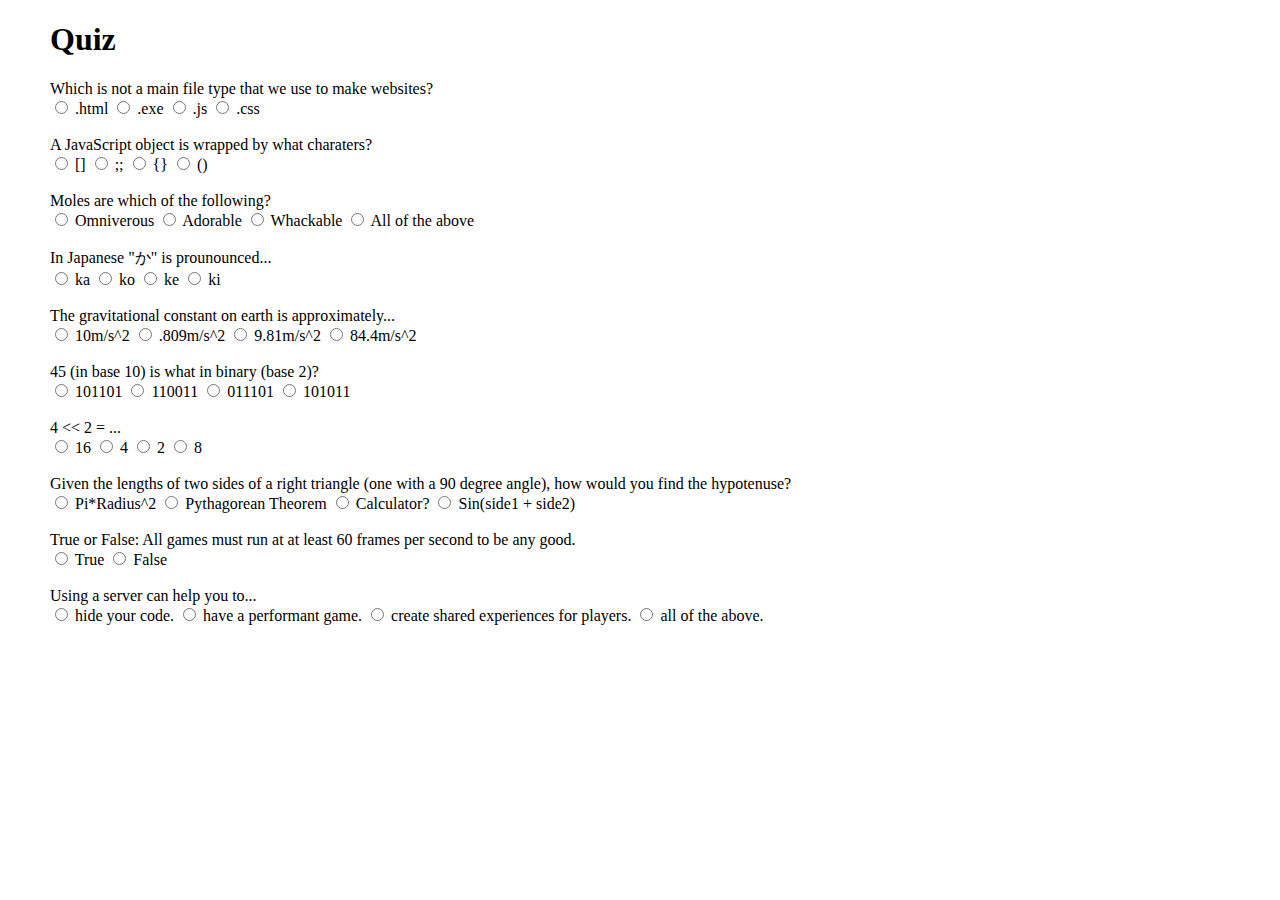
<file: index.html>
<!DOCTYPE html>
<html>
  <head>
    <meta charset="utf-8">
    <title>Quiz</title>
    <link rel="stylesheet" type="text/css" href="main.css"> 
  </head>
  <body onclick="checkAnswers();">
    <h1>Quiz</h1>
    <div id="quiz">
      <div id="question1">
        <div class="question">Which is not a main file type that we use to make websites?</div>
        <input type="radio" name="question1" value="a"/>
        <label>.html</label>
        <input type="radio" name="question1" value="b"/>
        <label>.exe</label>
        <input type="radio" name="question1" value="c"/>
        <label>.js</label>
        <input type="radio" name="question1" value="d"/>
        <label>.css</label>
      </div>
      <br />
      <div id="question2">
        <div class="question">A JavaScript object is wrapped by what charaters?</div>
        <input type="radio" name="question2" value="a"/>
        <label>[]</label>
        <input type="radio" name="question2" value="b"/>
        <label>;;</label>
        <input type="radio" name="question2" value="c"/>
        <label>{}</label>
        <input type="radio" name="question2" value="d"/>
        <label>()</label>
      </div>
      <br />
      <div id="question3">
        <div class="question">Moles are which of the following?</div>
        <input type="radio" name="question3" value="a"/>
        <label>Omniverous</label>
        <input type="radio" name="question3" value="b"/>
        <label>Adorable</label>
        <input type="radio" name="question3" value="c"/>
        <label>Whackable</label>
        <input type="radio" name="question3" value="d"/>
        <label>All of the above</label>
      </div>
      <br />
      <div id="question4">
        <div class="question">In Japanese "か" is prounounced...</div>
        <input type="radio" name="question4" value="a"/>
        <label>ka</label>
        <input type="radio" name="question4" value="b"/>
        <label>ko</label>
        <input type="radio" name="question4" value="c"/>
        <label>ke</label>
        <input type="radio" name="question4" value="d"/>
        <label>ki</label>
      </div>
      <br />
      <div id="question5">
        <div class="question">The gravitational constant on earth is approximately...</div>
        <input type="radio" name="question5" value="a"/>
        <label>10m/s^2</label>
        <input type="radio" name="question5" value="b"/>
        <label>.809m/s^2</label>
        <input type="radio" name="question5" value="c"/>
        <label>9.81m/s^2</label>
        <input type="radio" name="question5" value="d"/>
        <label>84.4m/s^2</label>
      </div>
      <br />
      <div id="question6">
        <div class="question">45 (in base 10) is what in binary (base 2)?</div>
        <input type="radio" name="question6" value="a"/>
        <label>101101</label>
        <input type="radio" name="question6" value="b"/>
        <label>110011</label>
        <input type="radio" name="question6" value="c"/>
        <label>011101</label>
        <input type="radio" name="question6" value="d"/>
        <label>101011</label>
      </div>
      <br />
      <div id="question7">
        <div class="question">4 << 2 = ...</div>
        <input type="radio" name="question7" value="a"/>
        <label>16</label>
        <input type="radio" name="question7" value="b"/>
        <label>4</label>
        <input type="radio" name="question7" value="c"/>
        <label>2</label>
        <input type="radio" name="question7" value="d"/>
        <label>8</label>
      </div>
      <br />
      <div id="question8">
        <div class="question">Given the lengths of two sides of a right triangle (one with a 90 degree angle), how would you find the hypotenuse?</div>
        <input type="radio" name="question8" value="a"/>
        <label>Pi*Radius^2</label>
        <input type="radio" name="question8" value="b"/>
        <label>Pythagorean Theorem</label>
        <input type="radio" name="question8" value="c"/>
        <label>Calculator?</label>
        <input type="radio" name="question8" value="d"/>
        <label>Sin(side1 + side2)</label>
      </div>
      <br />
      <div id="question9">
        <div class="question">True or False: All games must run at at least 60 frames per second to be any good.</div>
        <input type="radio" name="question9" value="a"/>
        <label>True</label>
        <input type="radio" name="question9" value="b"/>
        <label>False</label>
      </div>
      <br />
      <div id="question10">
        <div class="question">Using a server can help you to...</div>
        <input type="radio" name="question10" value="a"/>
        <label>hide your code.</label>
        <input type="radio" name="question10" value="b"/>
        <label>have a performant game.</label>
        <input type="radio" name="question10" value="c"/>
        <label>create shared experiences for players.</label>
        <input type="radio" name="question10" value="d"/>
        <label>all of the above.</label>
      </div>
    </div>
    <script src="jquery.js"></script>
    <script src="impress.js"></script>
    <!-- atom needs this to run -->
    <canvas></canvas>
    <script src="atom.js"></script>
    <script src="easel.js"></script>
    <script src="melon.js"></script>
    <script src="yabble.js"></script>
    <script src="jquery.gamequery.js"></script>
    <script src="jaws.js"></script>
    <script src="enchant.js"></script>
    <script src="crafty.js"></script>
    <script src="game.js"></script>
  </body>
</html>
</file>
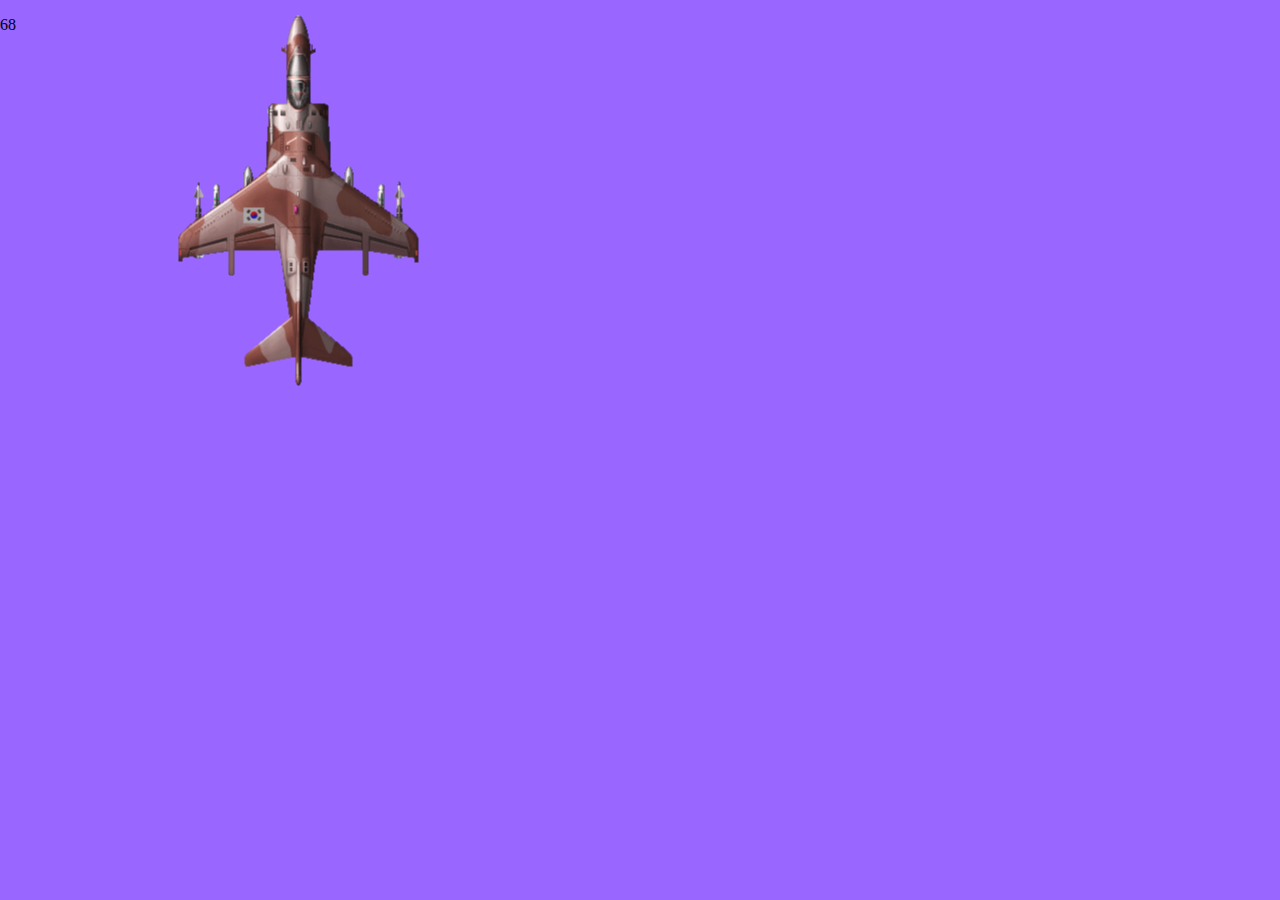
<file: 9-1.html>
<!DOCTYPE html>
<html lang="ko">
<head>
	<meta charset="utf-8" />
	<title> full-screen sample </title>
	<meta name="viewport" content="width=device-width, initial-scale=1,maximum-scale=1.0, user-scalable=no">

	<link rel="stylesheet" href="../libs/pig2d/css/core.css" />

	<!--제이쿼리가 종속성 관계에서 가장 높은 위치이다 그래서 맨먼저 쓴다-->
	<script src="../libs/jquery-2.0.3.min.js"></script>
	<script src="../libs/backbone/underscore-min.js"></script>
	<script src="../libs/backbone/backbone-min.js"></script>

	<!--pig2d 엔진은 제이쿼리와 백본에 종속적이므로 맨 나중에 쓴다-->
	<script src="../libs/pig2d/js/core.js"></script>
	<script src="../libs/pig2d/js/node2d.js"></script>
	<script src="../libs/pig2d/js/system.js"></script>

</head>
<body>
<div class="pig2d-fullscreen" >
	<p id ='text-framerate-info' style="position: absolute" >frame rate</p>
</div>

<script>
	function main(evt) {
		var textures = evt.textures;
		//신 매니저 생성하기
		var Smgr = new Pig2d.SceneManager({
			container : document.querySelector('.pig2d-fullscreen')
		});

		//스프라이트 노드 만들기
		var node = Pig2d.util.createSlicedImage({
			imgObj : textures['av8_harrier.png'],
			basex : -textures['av8_harrier.png'].width/2,
			basey : -textures['av8_harrier.png'].height/2
		});

		node.get('model').setPosition(300,200);

		//신 매니저 등록하기
		Smgr.add(node);

		//컨트롤러 설정
		Pig2d.util.setup_pig2dTestController(
				document, //이벤트를 받을 대상 (여기서는 화면 전체임)
				node//조종할 대상이 되는 오브젝트
		);

		//타이머 설정 및 퍼포먼트 테스트용 정보
		var mytimer = new gbox3d.core.Timer();
		var framerate_info = document.querySelector("#text-framerate-info");
		var frame_total = 0;
		var loop_count = 0;

		//게임 루프
		requestAnimationFrame(
				function loop() {
					var deltaTime = mytimer.getDeltaTime();
					frame_total += Math.round(1.0 / deltaTime);
					loop_count++;
					framerate_info.innerText = 
							Math.round(frame_total / loop_count);

					//신 매니저 업데이트
					//여기서 모든 노드들의 최신상태가 화면에 반영이 된다.
					Smgr.updateAll();
					requestAnimationFrame(loop);
				}
		);
	}

	Pig2d.util.SetupAsset({
		asset_path : "../res/",
		img_files : [
			"av8_harrier.png"
		],
		OnLoadComplete : main
	});
</script>
</body>
</html>
</file>
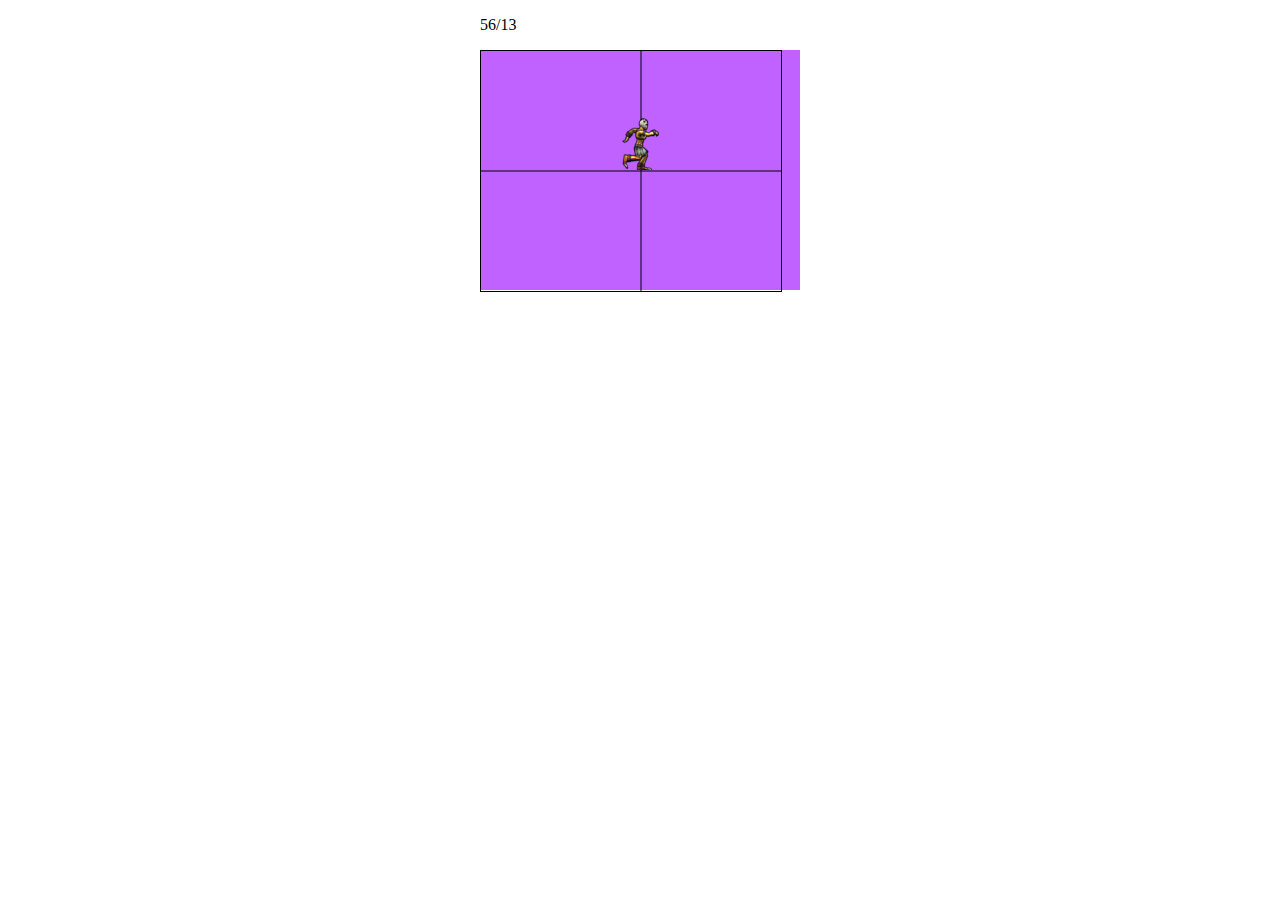
<file: 9-2.html>
<!DOCTYPE html>
<html lang="ko">
<head>
	<meta charset="utf-8" />

	<title> window mode sample </title>

	<meta name="viewport" content="width=device-width, initial-scale=1,maximum-scale=1.0, user-scalable=no">

	<link rel="stylesheet" href="../libs/pig2d/css/core.css" />

	<!--���������� ���Ӽ� ���迡�� ���� ���� ��ġ�̴� �׷��� �Ǹ��� ����-->
	<script src="../libs/jquery-2.0.3.min.js"></script>

	<!--�麻�� �������� ������ ���Խ�Ų��. -->
	<script src="../libs/backbone/underscore-min.js"></script>
	<script src="../libs/backbone/backbone-min.js"></script>

	<!--pig2d ������ ���������� �麻�� �������̹Ƿ� �� ���߿� ����-->
	<script src="../libs/pig2d/js/core.js"></script>
	<script src="../libs/pig2d/js/node2d.js"></script>
	<script src="../libs/pig2d/js/system.js"></script>
</head>
<body>
<div style="width: 320px; margin: auto;">
	<p id='text-framerate-info'>frame rate</p>
	<div id='sprite_window' style="
		position: relative;
		height :240px; /* ���̸� �������־�� ������ ���� �����̰� ������ ������.*/
		margin-top: 3px;
		background-color: #bf62ff /*������ �����ش�.*/
	">

		<svg class='helper-grid' style="position: absolute; height :240px;border: 1px solid;" >
			<line x1="0" y1="120" x2="320" y2="120" 	style="stroke:#000000;"/>
			<line x1="160" y1="0" x2="160" y2="240" 	style="stroke:#000000;"/>
		</svg>
	</div>
</div>
<script>
	function main(evt) {
		var textures = evt.textures;
		//�� �Ŵ��� �����ϱ�
		var Smgr = new Pig2d.SceneManager({
			container : document.querySelector('#sprite_window')
			,window_size : { //Ŭ���� ���� ����
				width : 320,
				height: 240
			}
		});

		var node = new Pig2d.node();
		var model =  new Pig2d.SpriteModel( {
			data : {
				"name":"running_man",
				"frames":[
					{"sheets":[
						{"width":64,"height":64,
							"centerOffset":{"x":-32,"y":-64}, //�߽���
							"bp_x":0,"bp_y":0 // Ŀ����ġ
						}
					],"delay":"50"},
					{"sheets":[{"width":64,"height":64, "centerOffset":{"x":-32,"y":-64}, "bp_x":-64,"bp_y":0}],"delay":"50"},
					{"sheets":[{"width":64,"height":64, "centerOffset":{"x":-32,"y":-64}, "bp_x":-128,"bp_y":0}],"delay":"50"},
					{"sheets":[{"width":64,"height":64, "centerOffset":{"x":-32,"y":-64}, "bp_x":-64*3,"bp_y":0}],"delay":"50"},
					{"sheets":[{"width":64,"height":64, "centerOffset":{"x":-32,"y":-64}, "bp_x":-64*4,"bp_y":0}],"delay":"50"},
					{"sheets":[{"width":64,"height":64, "centerOffset":{"x":-32,"y":-64}, "bp_x":-64*5,"bp_y":0}],"delay":"50"},
					{"sheets":[{"width":64,"height":64, "centerOffset":{"x":-32,"y":-64}, "bp_x":-64*6,"bp_y":0}],"delay":"50"},
					{"sheets":[{"width":64,"height":64, "centerOffset":{"x":-32,"y":-64}, "bp_x":-64*7,"bp_y":0}],"delay":"50"},
					{"sheets":[{"width":64,"height":64, "centerOffset":{"x":-32,"y":-64}, "bp_x":-64*8,"bp_y":0}],"delay":"50"},
					{"sheets":[{"width":64,"height":64, "centerOffset":{"x":-32,"y":-64}, "bp_x":-64*9,"bp_y":0}],"delay":"50"}
				]
			},
			imgObj : textures['MonsterARun.png']
		});

		node.set(
			{model :model }
		);

		node.get('model').setupAnimation();
		/*
		play,stop,ready
		*/
		node.get('model').set('AnimationStatus','play');
		node.get('model').set('isAnimationLoop',true);

		var sprite_node = Pig2d.util.createDummy();
		sprite_node.get('model').set('flipY',true); //�¿� ������
		sprite_node.get('model').setPosition(160,120);

		sprite_node.add(node);
		Smgr.add(sprite_node);

		//���ӷ�������
		Pig2d.system.startGameLoop({
			framerate_info_element : 
				document.querySelector("#text-framerate-info"),
			gameLoopCallBack : function(deltaTime) {
				//�� �Ŵ��� ������Ʈ
				//���⼭ ��� ������ �ֽŻ��°� ȭ�鿡 �ݿ��� �ȴ�.
				Smgr.updateAll(deltaTime);
			},
			loopCount_limit : 30
		});
	}

	Pig2d.util.SetupAsset({
		asset_path : "../res/",
		img_files : [
			"MonsterARun.png"
		],
		OnLoadComplete : main
	});
</script>
</body>
</html>
</file>
<file: main.css>
body{
  margin-left:50px;
}
#question1, #question2, #question3, #question4, #question5, 
#question6, #question7, #question8, #question9, #question10{
  display:none;
}
canvas{
  display:none;
}
.correct{
  background-color:#24399f;
  color:white;
}
</file>
<file: libs/pig2d/css/core.css>
/* 
    Document   : core
    Created on : 2012. 11. 24, 오후 1:37:22
    Author     : gbox3d
    Description:
        Purpose of the stylesheet follows.
*/

/*
root {
    display: block;
}
*/

* {
    -webkit-tap-highlight-color: rgba(0,0,0,0);
}

.pig2d-fullscreen {
    position: absolute;
    width: 100%;
    left: 0px;
    top : 0px;
    bottom: 0px;
    background-color : #9966FF;

}

.pig2d-fullscreen div {
    position: absolute;
}

.pig2d-node {
    position: absolute;
    margin: 0px;
    -webkit-transform-origin : 0% 0%;

}
</file>
